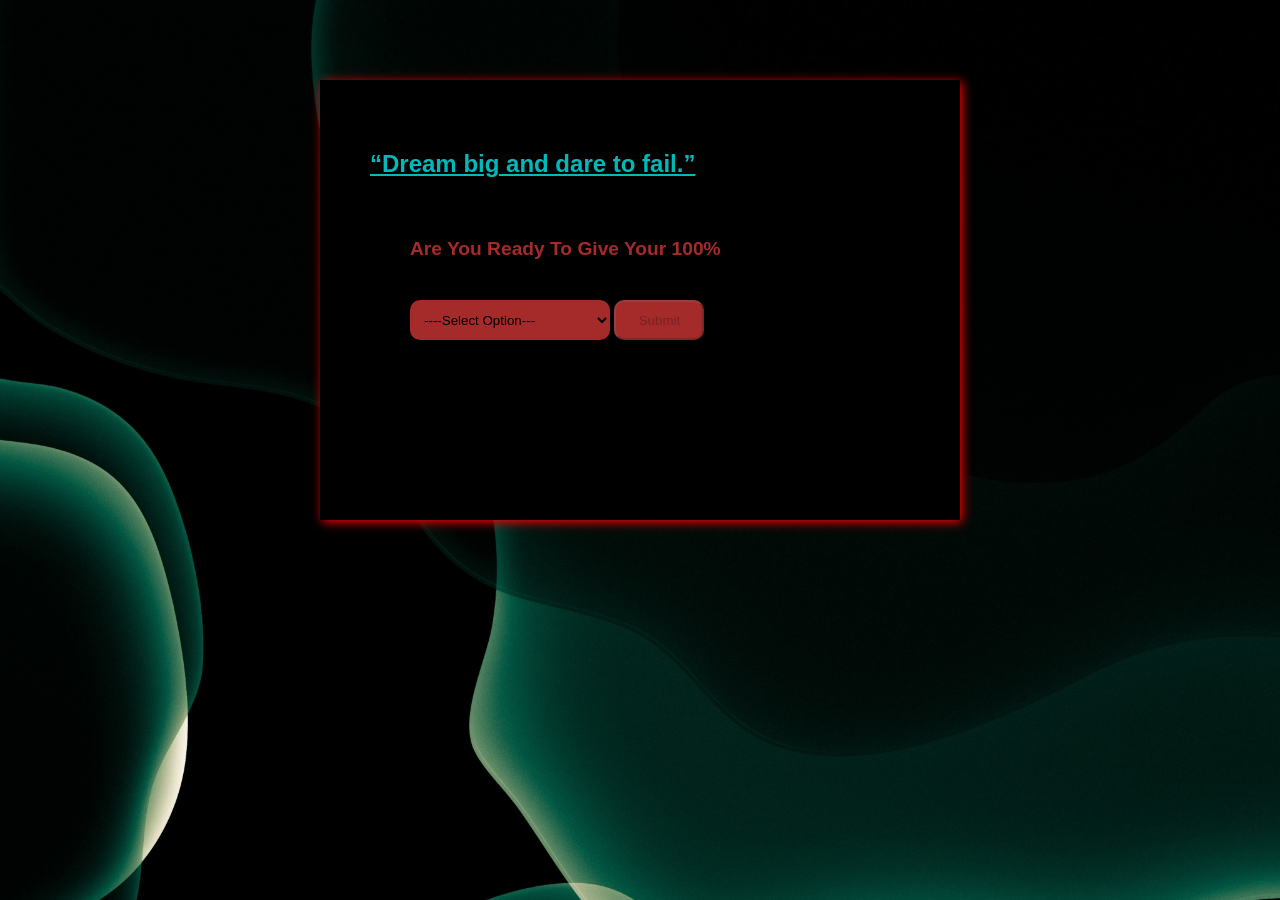
<file: index.html>
<!DOCTYPE html>
<html lang="en">
<head>
    <meta charset="UTF-8">
    <meta name="viewport" content="width=device-width, initial-scale=1.0">
    <title>Welcome-TodoList</title>
    <link href="style.css" rel="stylesheet">
</head>
<body><div class="box1">
     <h2 id="quote"></h2>
    <h3 class="on">Are You Ready To Give Your 100%</h3>
    <div class="inp">
    <select name="opt" class="opt" id="mySelect">
        <option class="opt" value=" " selected disabled>----Select Option---</option>
        <option class="opt" value="yes">Yes</option>
    </select>
    <button id="myButton" class="btn" disabled>Submit</button>
   <div id="spinnerContainer" style="display:none;">
  <div id="loadingSpinner" class="spinner"></div>
  <div id="statusContainer"></div>
</div>
    </div>
    </div>
    <script src="app.js"></script>
</body>
</html>
</file>
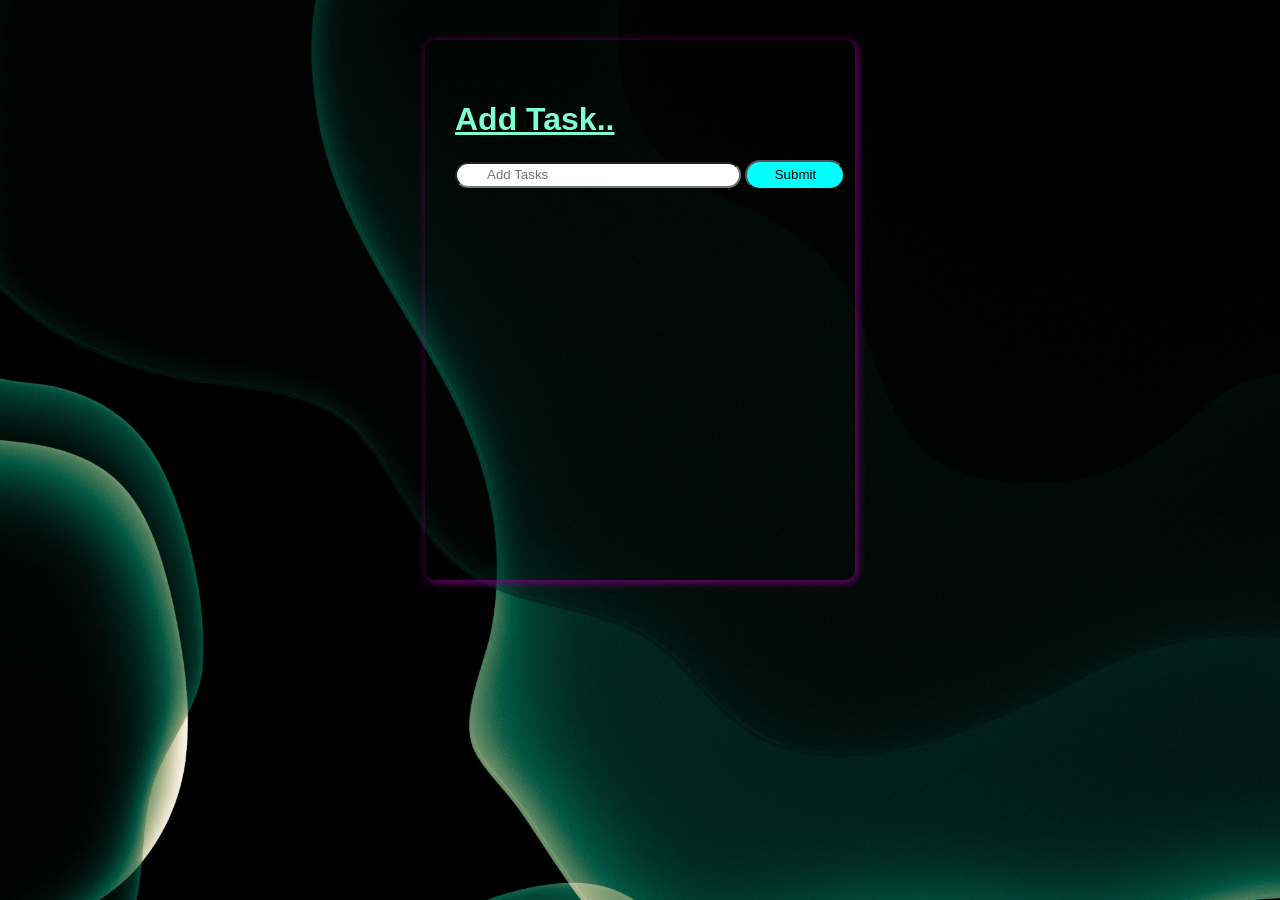
<file: index2.html>
<!DOCTYPE html>
<html lang="en">
<head>
    <meta charset="UTF-8">
    <meta name="viewport" content="width=device-width, initial-scale=1.0">
    <title>Add--Task</title>
    <link href="style2.css" rel="stylesheet">
</head>
<body>
    <div class="box1">
    <h1 class="h1">Add Task..</h1>
    <input type="text" placeholder="Add Tasks" class="on">
    <button class="btn">Submit</button>
    <ul></ul>
    </div>
    <script src="app2.js"></script>
</body>
</html>
</file>
<file: style.css>
body{
    font-family: 'Gill Sans', 'Gill Sans MT', Calibri, 'Trebuchet MS', sans-serif;
    background-color: rgb(124, 130, 210);
    color: white;
    background-image: url("./ios-13-stock-ipados-dark-green-black-background-amoled-ipad-2048x2048-794.jpg");
    background-size:cover;
}
.box1{
   box-shadow: 2px 2px 10px red;
    height: 400px;
    width: 600px;
    margin:auto;
    margin-top:80px;
    padding:20px;
    background-color: black;
}
.on{
    margin-left:70px;
    margin-top:60px;
    font-size: larger;
    color:brown;
}
.opt{
    width: 200px;
    height: 40px;
    border:none;
    border-radius: 10px;
    background-color: brown;
   padding-left:10px;
    font-family:Verdana, Geneva, Tahoma, sans-serif;
}
.inp{
    margin-left:70px;
    margin-top:40px;
}
#quote{
    margin-left: 30px;
    margin-top:50px;
    font-family: 'Trebuchet MS', 'Lucida Sans Unicode', 'Lucida Grande', 'Lucida Sans', Arial, sans-serif;
    color:rgba(0, 255, 255, 0.731);
    text-decoration:underline
}
.btn{
    border-radius: 10px;
    height: 40px;
    width: 90px;
   background-color: brown;
    cursor: pointer;
    font-family:Verdana, Geneva, Tahoma, sans-serif
}
@keyframes left {
    from{
        transform: translateX(-1000px);
        opacity: 0;
    }
    to{
        transform: translateX(0px);
        opacity: 1;
    }
}
.box1{
    animation: left 2s ease-out 0s alternate backwards;
}
/* Styling for the spinner */
.spinner {
  border: 4px solid #f3f3f3; /* Light grey */
  border-top: 4px solid #00f5a0; /* Green color for the spinner */
  border-radius: 50%;
  width: 40px;
  height: 40px;
  animation: spin 1s linear infinite;
  margin: 20px auto;
}

/* Spinner Animation */
@keyframes spin {
  0% { transform: rotate(0deg); }
  100% { transform: rotate(360deg); }
}

/* Styling for the status messages */
#statusContainer {
  font-family: 'Courier New', Courier, monospace;
  font-size: 18px;
  color: #00f5a0;
  margin-top: 20px;
}

/* Typing effect for each message */
.status-text {
  display: inline-block;
  white-space: nowrap;
  overflow: hidden;
  border-right: 3px solid #00f5a0; /* Blinking cursor effect */
  animation: typing 2s steps(30) 1s 1 normal forwards, blink 0.75s step-end infinite;
}

/* Typing animation */
@keyframes typing {
  from { width: 0; }
  to { width: 100%; }
}

/* Blinking cursor */
@keyframes blink {
  50% { border-color: transparent; }
}
</file>
<file: style2.css>
body{
    background-color: black;
    color: white;
    font-family:Arial, Helvetica, sans-serif;
    overflow: hidden;
    background-image: url("./ios-13-stock-ipados-dark-green-black-background-amoled-ipad-2048x2048-794.jpg");
    background-size: cover;
}
.box1{
    border-radius: 10px;
    height: 500px;
    width: 400px;
    overflow-y: auto;
    margin: auto;
    margin-top:40px;
    padding-left: 30px;
    padding-top: 40px;
    box-shadow: 2px 2px 10px purple;
}
.h1{
    text-decoration: underline;
    color: aquamarine;
}
.on{
    height: 20px;
    width: 250px;
    border-radius: 40px;
    padding-left: 30px;
    
}
.btn{
    border-radius: 40px;
    height: 30px;
    width: 100px;
    background-color:aqua;
}
.f{
    margin:20px;
    color:bisque
}
.hi{
    margin-left:20px;
    background-color: red;
      color: white;
      border: none;
      padding: 5px 10px;
      cursor: pointer;
      margin-left: 10px;
}
</file>
